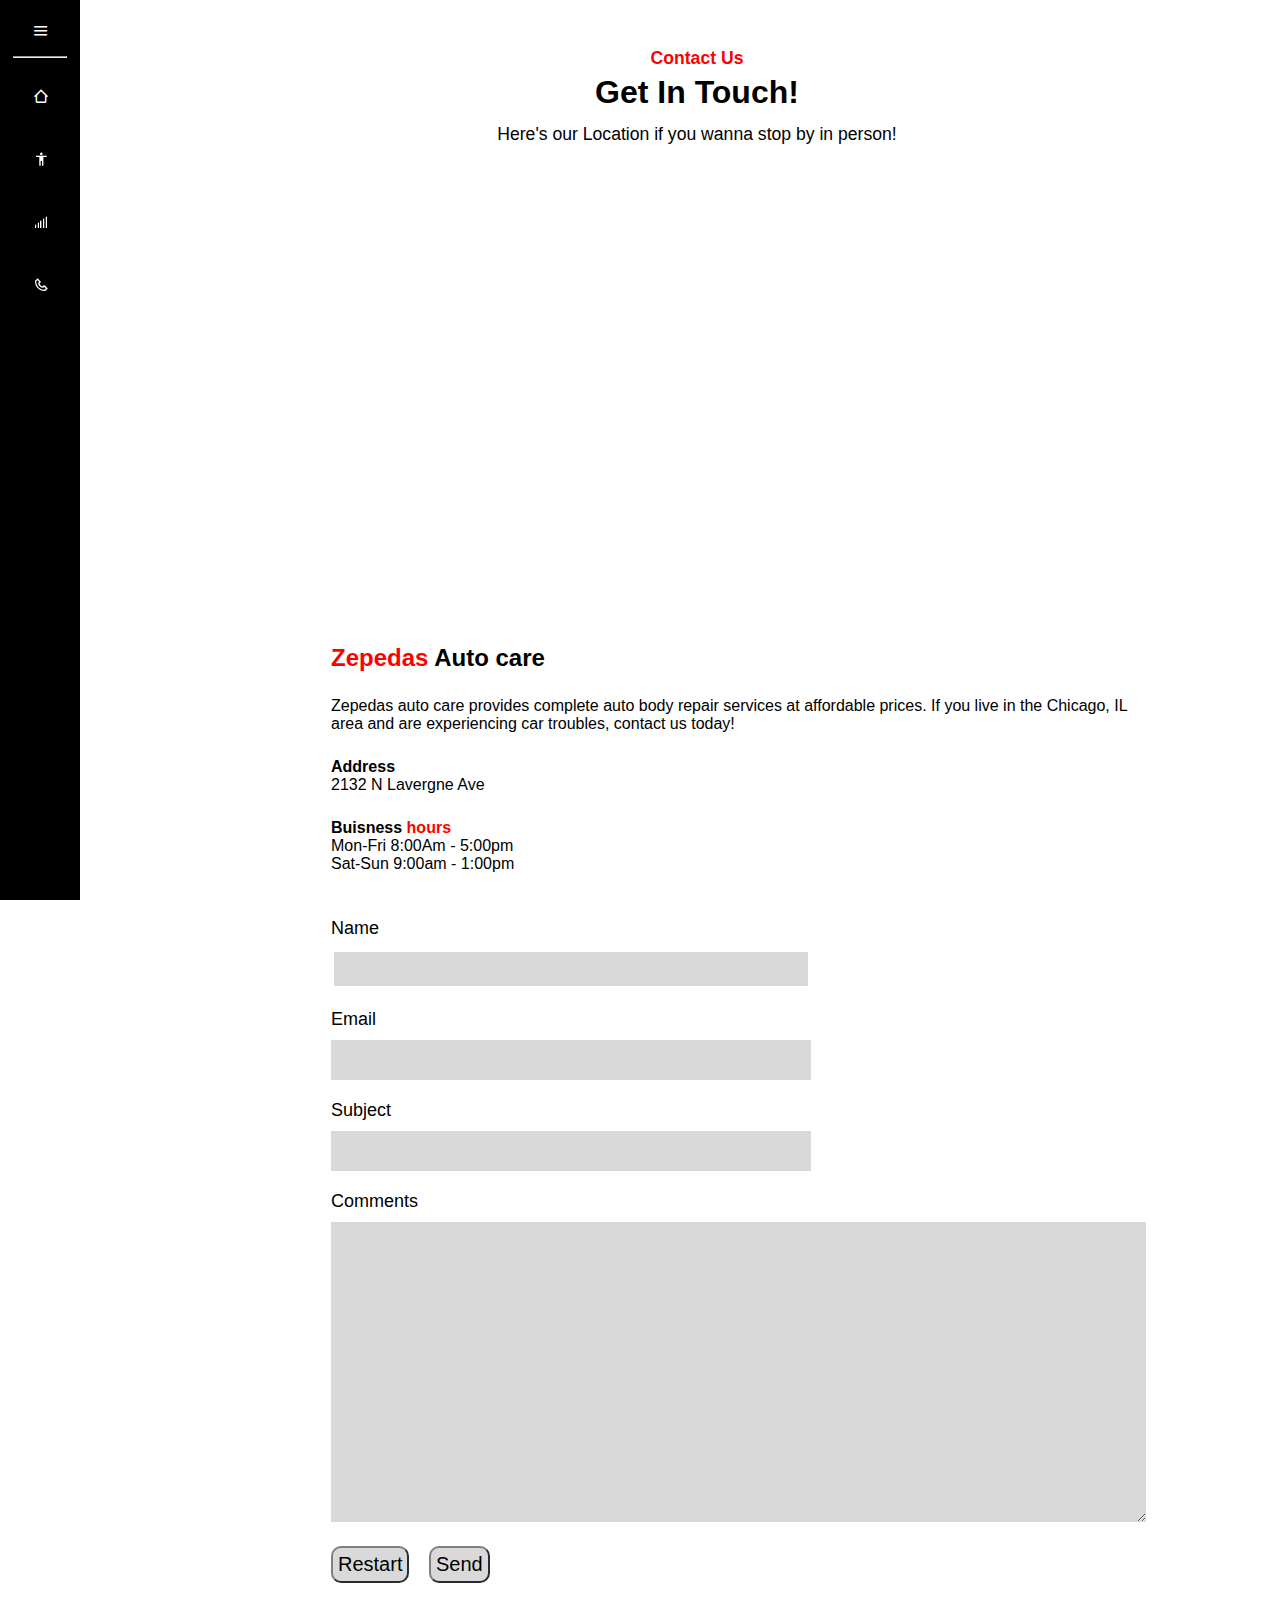
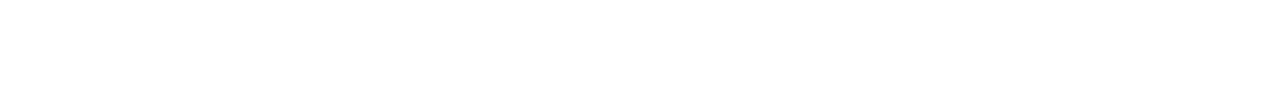
<file: contact.html>
<!DOCTYPE html>
<html lang="en">
<head>
    <meta charset="UTF-8">
    <meta name="viewport" content="width=device-width, initial-scale=1.0">
    <title>Contact Page</title>
    <!--CSS-->
    <link rel="stylesheet" href="contact.css">
    <!--Boxicon link-->
    <link href='https://unpkg.com/boxicons@2.1.4/css/boxicons.min.css' rel='stylesheet'>
</head>
<body>
    
    <!--Making my sidebar-->
    <div class="sidebar">
        <!--Creating the top part of the sidebar, so it'll be responsive-->
        <div class="top">
            <div class="logo">
                <span>Zepedas Auto Care</span>
            </div>
            <!--This is the logo with the triple lines-->
            <i class="bx bx-menu" id="btn"></i>
        </div>
        <hr>

        <!--Here i'll place the company logo-->
        <div class="user">
        </div>

        <!--My links-->
        <ul>
            <!--Home link-->
            <li>
               <a href="index.html">
                <!--Home Icon-->
                <i class="bx bx-home-alt-2"></i>
                <span class="nav-item">Home</span>
               </a>
            </li>

            <!--About Link-->
            <li>
                <!--About icon-->
                <a href="aboutus.html">
                    <!--about logo-->
                    <i class="bx bx-body"></i>
                    <span class="nav-item">About</span>
                </a>

                <!--Service Link-->
            <li>
                 <!--Service icon-->
                 <a href="service.html">
                    <i class="bx bx-signal-5"></i>
                    <span class="nav-item">Services</span>
                </a>
            </li>

            <!--Contact Link-->
            <li>
                 <!--Contact icon-->
                 <a href="contact.html">
                    <i class="bx bx-phone"></i>
                    <span class="nav-item">Contact</span>
                </a>
            </li>
        </ul>
    </div>

    <!--Main content of this page-->
    <div class="main-content">
        <section>
            <h4 class="sectionHeader">Contact Us</h4>
            <h1 class="heading">Get In Touch!</h1>
            <p class="para">Here's our Location if you wanna stop by in person!</p>

           

            <p class="map">
                <iframe src="https://www.google.com/maps/embed?pb=!1m18!1m12!1m3!1d2968.749826153403!2d-87.
                75396342472409!3d41.919736462807464!2m3!1f0!2f0!3f0!3m2!1i1024!2i768!4f13.1!3m3!1m2!1s0x88
                0fcce983fa04bf%3A0x372249dbb651c063!2s2132%20N%20Lavergne%20Ave%2C%20Chicago%2C%20IL%2060639!
                5e0!3m2!1sen!2sus!4v1716225339822!5m2!1sen!2sus" width="800" height="450" style="border:0;"
                 allowfullscreen="" loading="lazy" referrerpolicy="no-referrer-when-downgrade"></iframe>
            </p>

        </section>

        <div class="description">
            <h2><span style="color: red;">Zepedas</span> Auto care</span></h2>
            <p>Zepedas auto care provides complete auto body repair services at affordable prices. If you live in the Chicago, IL area and are experiencing car troubles, contact us today!</p>
        </div>

        <div class="address">
            <h4>Address</h4>
            <p>2132 N Lavergne Ave</p>
        </div>
        <div class="hours">
            <h4> Buisness <span style="color: red;">hours</span></h4>
            <p>Mon-Fri 8:00Am - 5:00pm</p>
            <p>Sat-Sun 9:00am - 1:00pm</p>
        </div>

        <div class="form-section">
            <form action="" method="get">

                <div class="box">
                    <label for="name">Name</label>
                    <br>
                    <input type="text" name="name" id="name" required>
                </div>

                <div class="box">
                    <label for="email">Email</label>
                    <br>
                    <input type="email" name="email" id="email" required>
                </div>

                <div  class="box">
                    <label for="text">Subject</label>
                    <br>
                    <input type="text" name="subject" id="subject" required>
                </div>

                <div  class="box">
                    <label>Comments</label>
                    <br>
                    <textarea type="text" id="comments" cols="100" row="50"></textarea>
                </div>

                <button type="reset" id="btn-last">Restart</button>
                <button type="submit" id="btn-last">Send</button>
            </form>
        </div>
    </div>

    <footer id="footer">

    </footer>

    <!--Javascript-->
    <script>
        let btn = document.querySelector('#btn');
        let sidebar = document.querySelector('.sidebar');

        btn.onclick = function(){
            sidebar.classList.toggle('active');
        };
    </script>
</html>
</file>
<file: contact.css>
*{
    margin: 0;
    padding: 0;
    box-sizing: border-box;
    font-family: 'Segoe UI', Tahoma, Geneva, Verdana, sans-serif;
    text-decoration: none;
}

/*Working on the sidebar*/
.sidebar{
    position: fixed;
    top: 0;
    left: 0;
    height: 100vh;
    width: 80px;
    background-color: black;
    padding: .4rem .8rem;
    transition: all 0.5s ease;
}

.sidebar.active ~ .main-content{
    left: 250px;
    width: calc(100% - 250px);
}
.sidebar.active{
    width: 250px;
}

.sidebar #btn{
    position: absolute;
    color: white;
    top: .4rem;
    left: 50%;
    font-size: 1.2rem;
    line-height: 50px;
    transform: translateX(-50%);
    cursor: pointer;
}
.sidebar.active #btn{
    left: 90%;
}
.sidebar .top .logo{
    color: white;
    display: flex;
    height: 50px;
    width: 100%;
    align-items: center;
    pointer-events: none;
    opacity: 0%;
}
.sidebar.active .top .logo{
    opacity: 1;
}
.top .logo i{
    font-size: 2rem;
    margin-right: 5px;
}
.sidebar ul li{
    position: relative;
    list-style-type: none;
    height: 50px;
    width: 90%;
    margin: 0.8rem auto;
    line-height: 50px;
}
.sidebar ul li a{
    color: white;
    display: flex;
    align-items: center;
    text-decoration: none;
    border-radius: 0.8rem;
}
.sidebar ul li a:hover{
    background-color: white;
    color: black;
}
.sidebar ul li a i{
    min-width: 50px;
    text-align: center;
    height: 50px;
    border-radius: 12px;
    line-height: 50px;
}

.sidebar .nav-item{
    opacity: 0;
}
.sidebar.active .nav-item{
    opacity: 1;
}

/*Main content*/
.main-content{
    position: relative;
    background-color: white;
    min-height: 100vh;
    top: 0;
    left: 225px;
    transition: all 0.5s ease;
    width: calc(80% - 80px);
    padding: 1rem;
}
body{
    padding-bottom: 5em;
}
section{
    display: flex;
    flex-direction: column;
    text-align: center;
    width: 90%;
    max-width: 550px;
    margin: auto;
    margin-top: 2em;
}
.sectionHeader{
    text-transform: capitalize;
    font-weight: bold;
    font-size: 1.1em;
    color: red;
    margin-bottom: .3em;
}
.heading,.sub-heading{
    margin-bottom: .3em;
    font-weight: bold;
}
.para{
    font-size: 1.1em;
    line-height: 1.5em;
    margin-bottom: 1em;
}
@media screen and (min-width:800px){
    section{
        max-width: 1100px;
    }
}

.head span{
    color: red;
}

form{
    width: 90%;
    max-width: 600px;
}
.hours{
    padding-left: 90px;
    padding-top: 25px;
}
#comments{
    border: white;
    margin-top: 10px;
    background-color: rgb(217, 217, 217);
    height: 300px;
}
#subject{
    border: white;
    margin-top: 10px;
    background-color: rgb(217, 217, 217);
    width: 30rem;
    height: 40px;
}
#email{
    border: white;
    margin-top: 10px;
    background-color: rgb(217, 217, 217);
    width: 30rem;
    height: 40px;
}
#name{
    border: solid white;
    margin-top: 10px;
    background-color: rgb(217, 217, 217);
    width: 30rem;
    height: 40px;
   
}
.form-section{
    padding-left: 90px;
    padding-top: 25px;
}
label{
    font-size: large;
}
.description{
    padding-left: 90px;
    padding-top: 25px;
}
.description h2{
    padding-bottom: 25px;
}
.address{
    padding-left: 90px;
    padding-top: 25px;
}
.box{
    margin-top: 20px;
}
#btn-last{
    font-size: 20px;
    padding: 5px;
    margin-top: 20px;
    margin-right: 15px;
    border-radius: 10px;
    background-color: rgb(217, 217, 217);
    border-color: grey;
    margin-bottom: 25px;
}
#btn-last:hover{
    background-color: grey;
}
</file>
